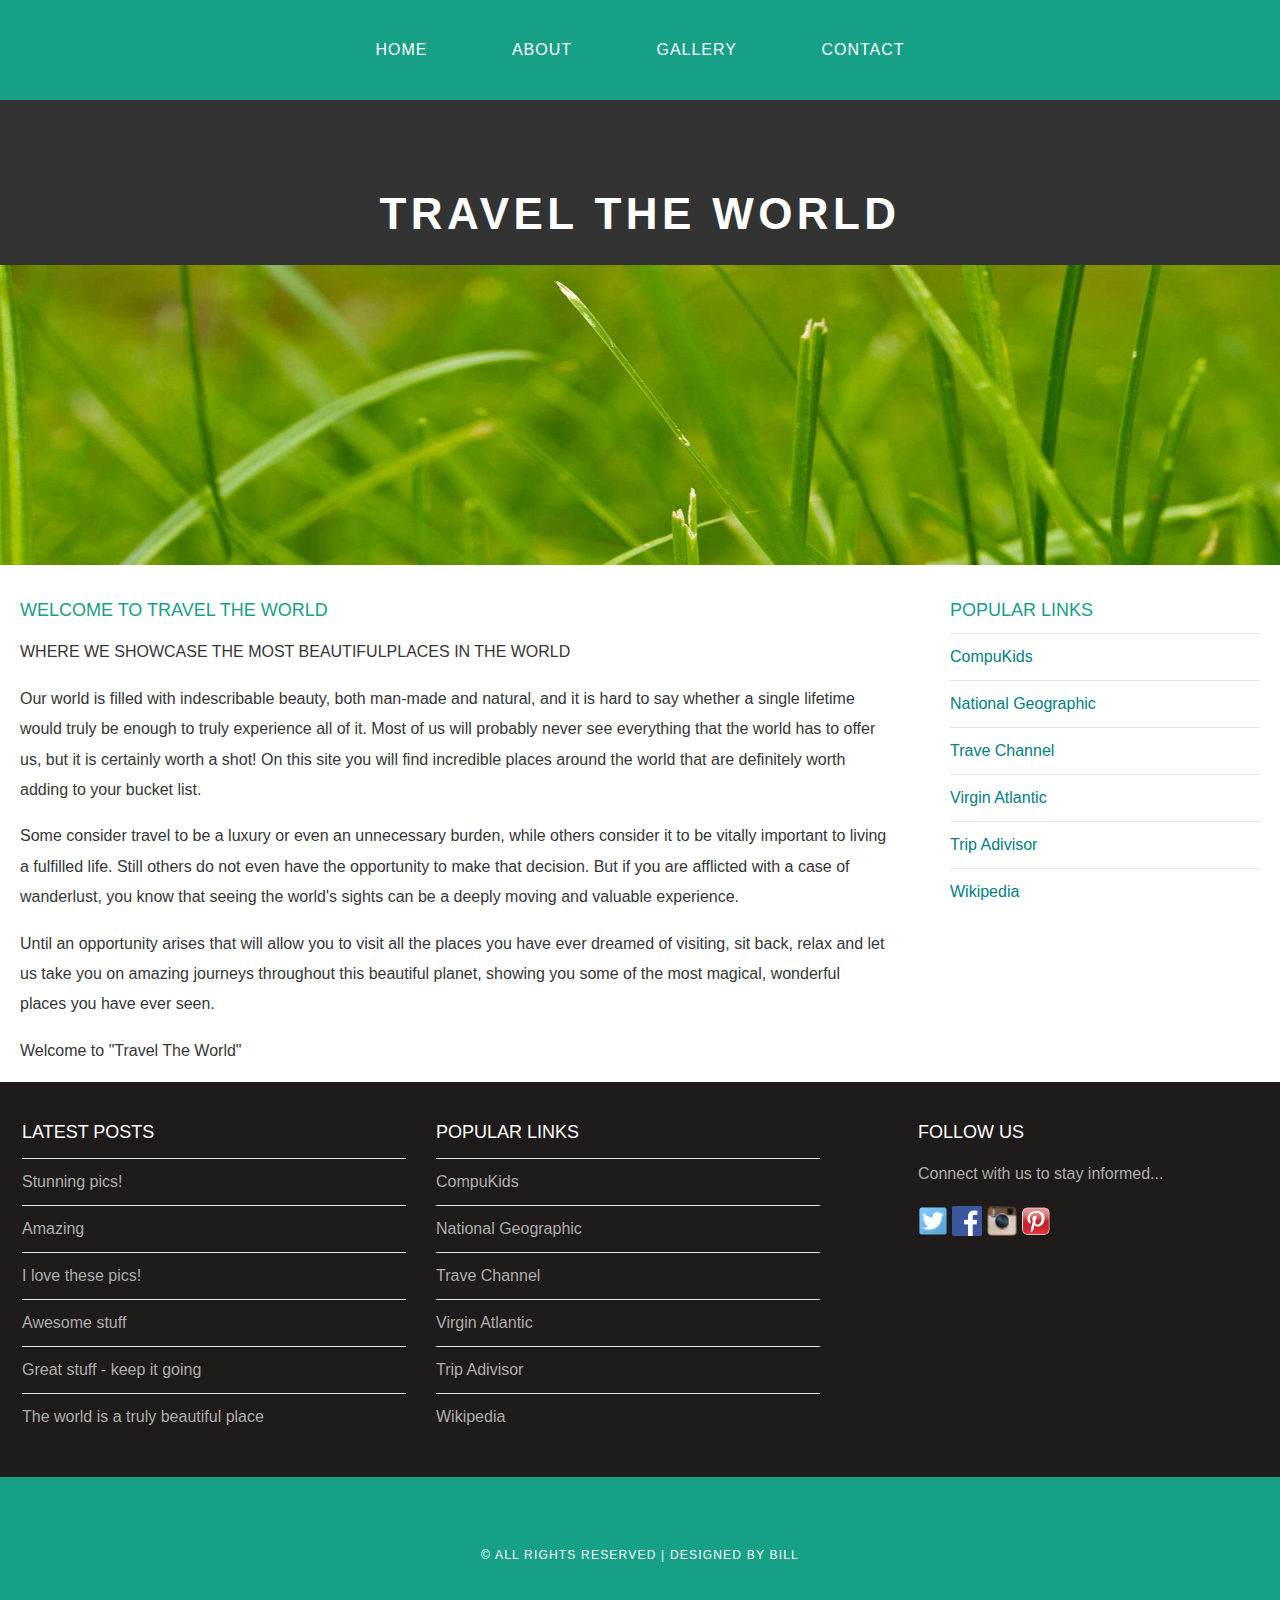
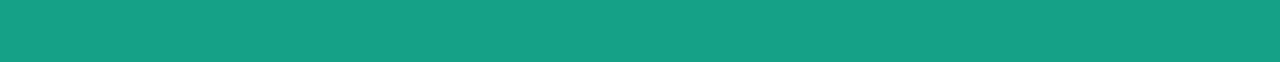
<file: index.html>
<!DOCTYPE html>
<html lang="en">
<head>
    <meta charset="UTF-8">
    <meta name="viewport" content="width=device-width, initial-scale=1.0">
    <title>Travel the world</title>
    <link rel="stylesheet" href="style.css">
</head>
<body>
    <div id="menu">
        <ul>
            <li><a href="#">Home</a></li>
            <li><a href="about.html">About</a></li>
            <li><a href="gallery.html">Gallery</a></li>
            <li><a href="contact.html">Contact</a></li>
        </ul>
    </div>
    <div id="header">
        <h1>TRAVEL THE WORLD</h1>
        <p>THE MOST BEAUTIFUL PLACES IN THE WORLD</p>
    </div>
    <div style="margin-top: -50px;" id="banner">
        <img src="images/pic01.jpg"/>
    </div>

    <div id="page">
        <div id="content">
        <h2>Welcome to Travel The World</h2>
        <P>WHERE WE SHOWCASE THE MOST BEAUTIFULPLACES IN THE WORLD</P>
        <p>Our world is filled with indescribable beauty, both man-made and natural, and it is hard to say whether a single lifetime would truly be enough to truly experience all of it. Most of us will probably never see everything that the world has to offer us, but it is certainly worth a shot! On this site you will find incredible places around the world that are definitely worth adding to your bucket list.</p>
        <p>Some consider travel to be a luxury or even an unnecessary burden, while others consider it to be vitally important to living a fulfilled life. Still others do not even have the opportunity to make that decision. But if you are afflicted with a case of wanderlust, you know that seeing the world's sights can be a deeply moving and valuable experience.</p>
        <p>Until an opportunity arises that will allow you to visit all the places you have ever dreamed of visiting, sit back, relax and let us take you on amazing journeys throughout this beautiful planet, showing you some of the most magical, wonderful places you have ever seen.</p>
        <p>Welcome to "Travel The World"</p>
    </div>

    <div id="sidebar">
        <ul class="styled">
        <h2>POPULAR LINKS</h2>
    <li><a href="http://www.compukids.me">CompuKids</a></li>
    <li><a href="http://www.nationalgeographic.com/">National Geographic</a></li>
    <li><a href="http://www.travelchannel.com/">Trave Channel</a></li>
    <li><a href="http://www.virgin-atlantic.com/us/en.html">Virgin Atlantic</a></li>
    <li><a href="http://www.tripadvisor.com">Trip Adivisor</a></li>
    <li><a href="https://en.wikipedia.org/wiki/Main_Page">Wikipedia</a></li>
    </ul>
     </div>
    </div>

    <div id="footer"> 
        <div id="box1"> 
            <h2>LATEST POSTS</h2>
            <ul class="styled">
                <li><a href="#">Stunning pics!</a></li>
                <li><a href="#">Amazing</a></li>
                <li><a href="#">I love these pics!</a></li>
                <li><a href="#">Awesome stuff</a></li>
                <li><a href="#">Great stuff - keep it going</a></li>
                <li><a href="#">The world is a truly beautiful place</a></li>
                </ul>
        </div>

        
        <div id="box2">
             <h2>POPULAR LINKS</h2>
                <ul class="styled">
                <li><a href="http://www.compukids.me">CompuKids</a></li>
                <li><a href="http://www.nationalgeographic.com/">National Geographic</a></li>
                <li><a href="http://www.travelchannel.com/">Trave Channel</a></li>
                <li><a href="http://www.virgin-atlantic.com/us/en.html">Virgin Atlantic</a></li>
                <li><a href="http://www.tripadvisor.com">Trip Adivisor</a></li>
                <li><a href="https://en.wikipedia.org/wiki/Main_Page">Wikipedia</a></li>
                </ul>
           </div>

     <div id="box3">
            <h2>Follow Us</h2>
            <p>Connect with us to stay informed...</p>
            <a href="#"><img src="images/twitter.png" height="30"/></a>
            <a href="#"><img src="images/facebook.png" height="30"/></a>
            <a href="#"><img src="images/instagram.png" height="30"/></a>
            <a href="#"><img src="images/pinterest.png" height="30"/></a>
        </div>
     </div>

     <div id="copyright">
        <p>&copy; All Rights Reserved | Designed by Bill</p>
     </div>
</body>
</html>
</file>
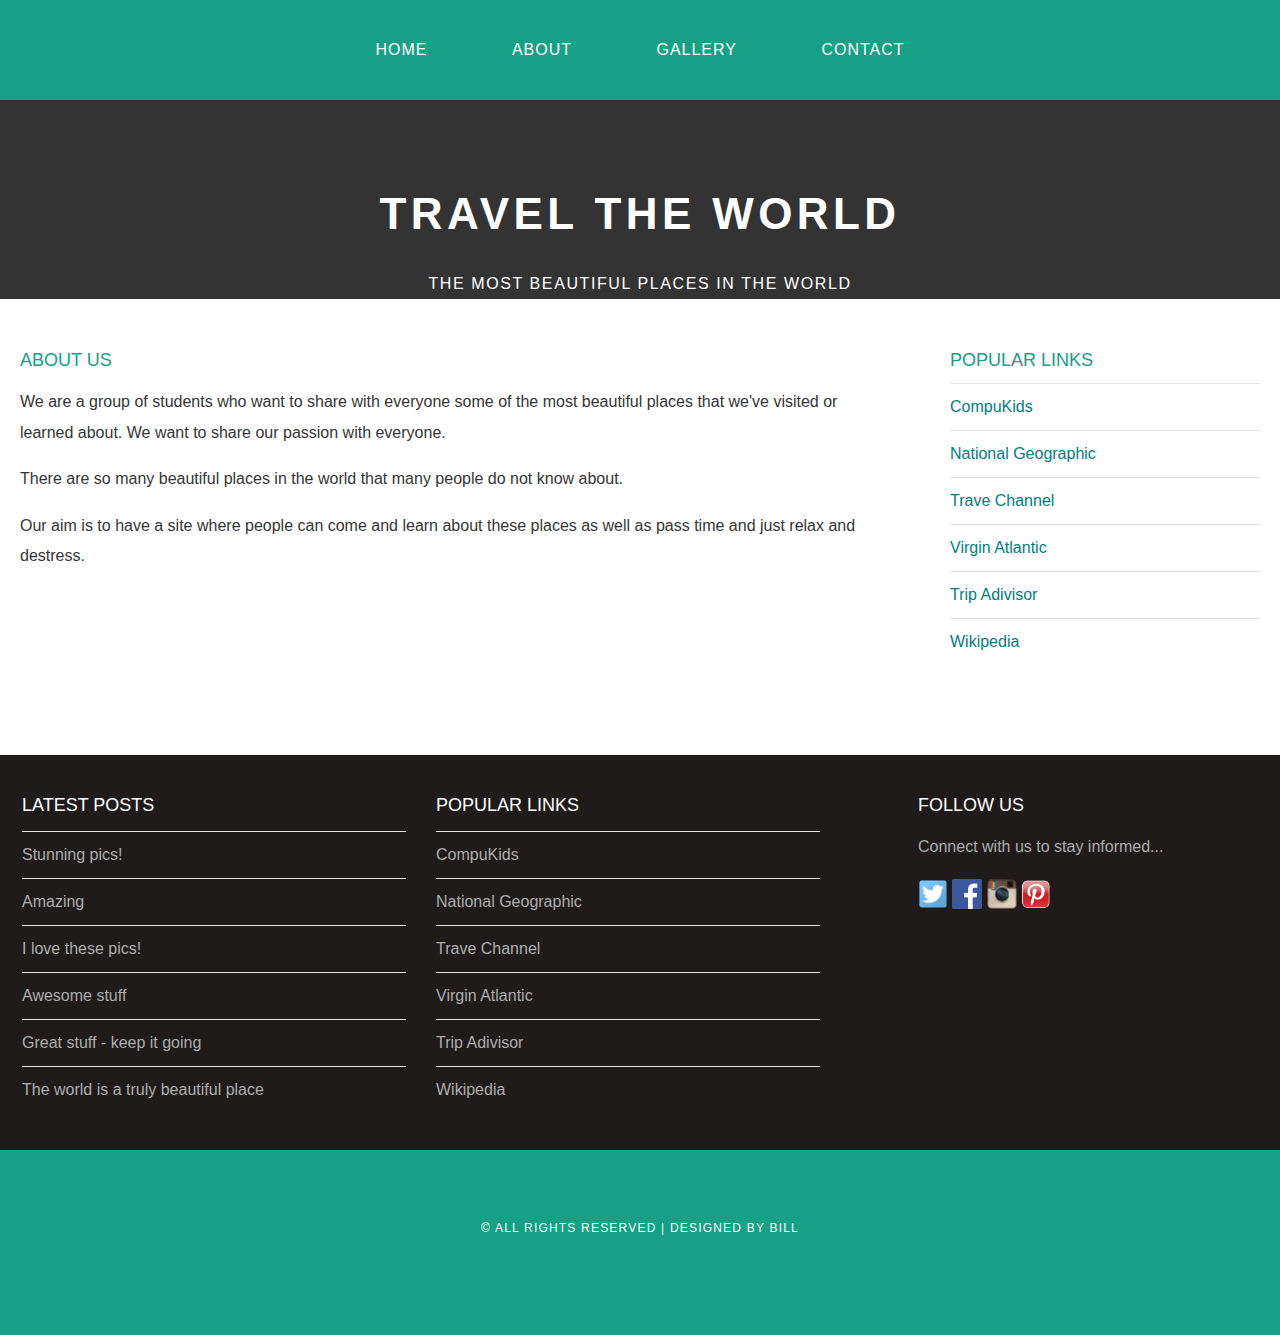
<file: about.html>
<!DOCTYPE html>
<html lang="en">
<head>
    <meta charset="UTF-8">
    <meta name="viewport" content="width=device-width, initial-scale=1.0">
    <title>Travel the world</title>
    <link rel="stylesheet" href="style.css">
</head>
<body>
    <div id="menu">
        <ul>
            <li><a href="index.html">Home</a></li>
            <li><a href="#">About</a></li>
            <li><a href="gallery.html">Gallery</a></li>
            <li><a href="contact.html">Contact</a></li>
        </ul>
    </div>
    <div id="header">
        <h1>TRAVEL THE WORLD</h1>
        <p>THE MOST BEAUTIFUL PLACES IN THE WORLD</p>
    </div>
    

    <div id="page">
        <div id="content">
        <h2>About Us</h2>
        <p>We are a group of students who want to share with everyone some of the most beautiful places that we've visited or learned about. We want to share our passion with everyone.</p>
        <p>There are so many beautiful places in the world that many people do not know about. </p>
        <p>Our aim is to have a site where people can come and learn about these places as well as pass time and just relax and destress. </p>
    </div>

    <div id="sidebar">
        <ul class="styled">
        <h2>POPULAR LINKS</h2>
    <li><a href="http://www.compukids.me">CompuKids</a></li>
    <li><a href="http://www.nationalgeographic.com/">National Geographic</a></li>
    <li><a href="http://www.travelchannel.com/">Trave Channel</a></li>
    <li><a href="http://www.virgin-atlantic.com/us/en.html">Virgin Atlantic</a></li>
    <li><a href="http://www.tripadvisor.com">Trip Adivisor</a></li>
    <li><a href="https://en.wikipedia.org/wiki/Main_Page">Wikipedia</a></li>
    </ul>
     </div>
    </div>

    <div id="footer"> 
        <div id="box1"> 
            <h2>LATEST POSTS</h2>
            <ul class="styled">
                <li><a href="#">Stunning pics!</a></li>
                <li><a href="#">Amazing</a></li>
                <li><a href="#">I love these pics!</a></li>
                <li><a href="#">Awesome stuff</a></li>
                <li><a href="#">Great stuff - keep it going</a></li>
                <li><a href="#">The world is a truly beautiful place</a></li>
                </ul>
        </div>

        
        <div id="box2">
             <h2>POPULAR LINKS</h2>
                <ul class="styled">
                <li><a href="http://www.compukids.me">CompuKids</a></li>
                <li><a href="http://www.nationalgeographic.com/">National Geographic</a></li>
                <li><a href="http://www.travelchannel.com/">Trave Channel</a></li>
                <li><a href="http://www.virgin-atlantic.com/us/en.html">Virgin Atlantic</a></li>
                <li><a href="http://www.tripadvisor.com">Trip Adivisor</a></li>
                <li><a href="https://en.wikipedia.org/wiki/Main_Page">Wikipedia</a></li>
                </ul>
           </div>

     <div id="box3">
            <h2>Follow Us</h2>
            <p>Connect with us to stay informed...</p>
            <a href="#"><img src="images/twitter.png" height="30"/></a>
            <a href="#"><img src="images/facebook.png" height="30"/></a>
            <a href="#"><img src="images/instagram.png" height="30"/></a>
            <a href="#"><img src="images/pinterest.png" height="30"/></a>
        </div>
     </div>

     <div id="copyright">
        <p>&copy; All Rights Reserved | Designed by Bill</p>
     </div>
</body>
</html>
</file>
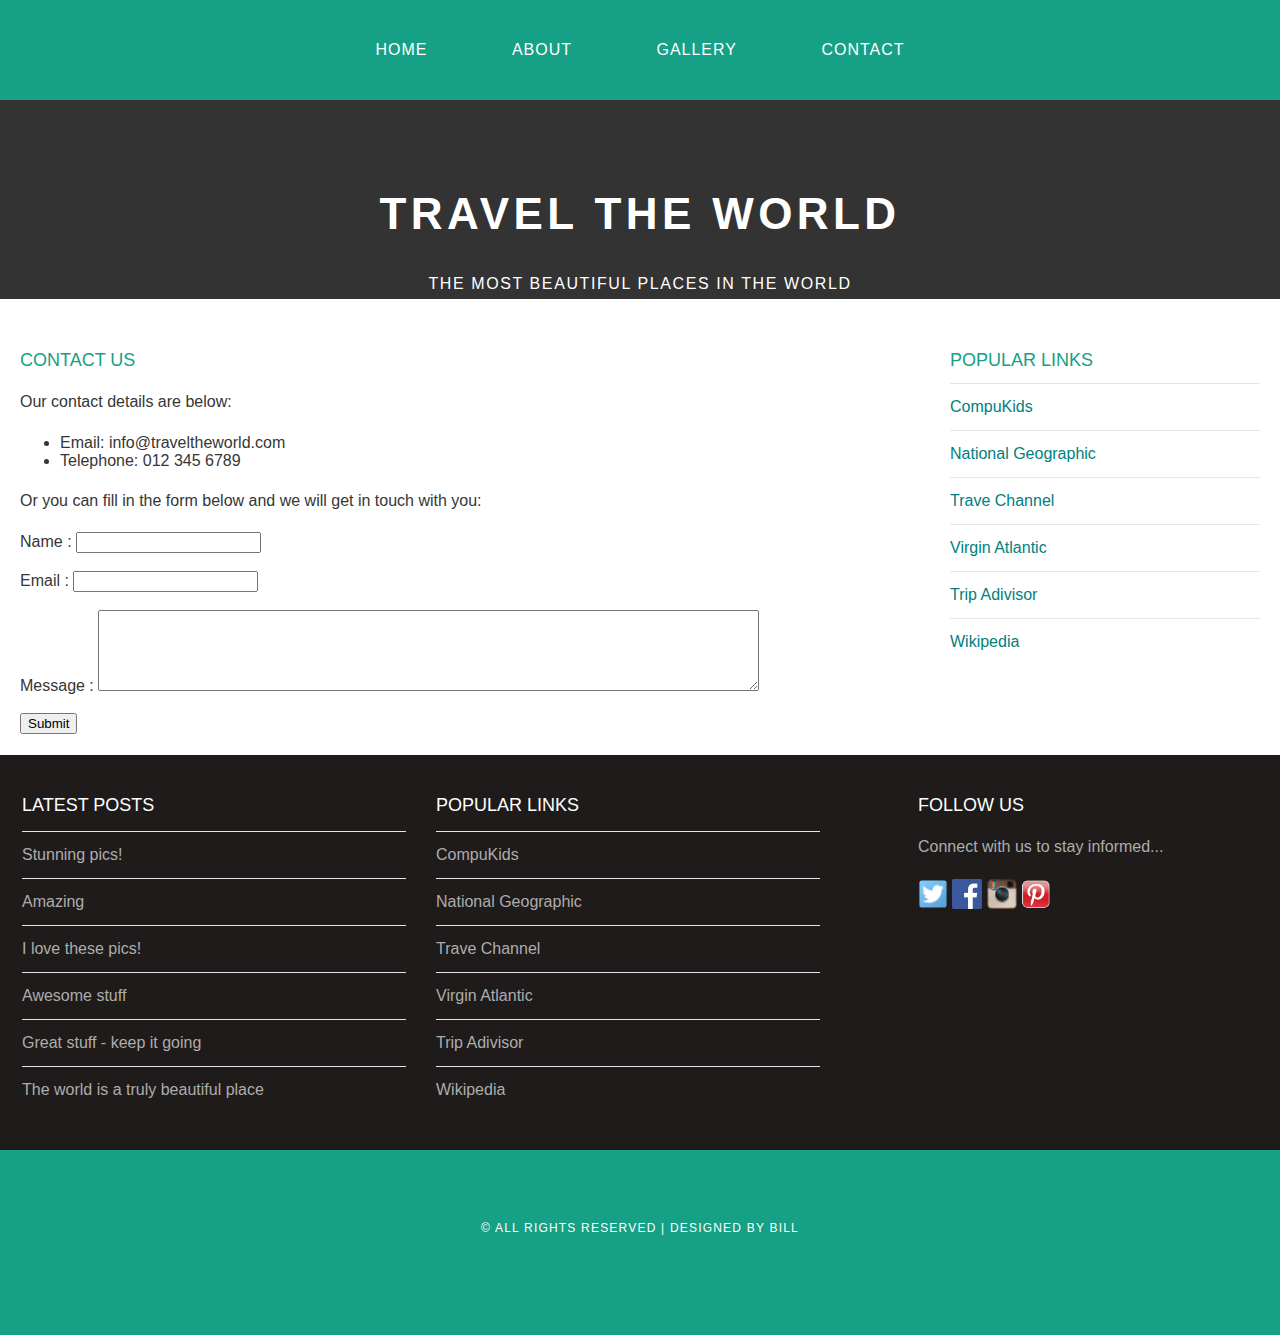
<file: contact.html>
<!DOCTYPE html>
<html lang="en">
<head>
    <meta charset="UTF-8">
    <meta name="viewport" content="width=device-width, initial-scale=1.0">
    <title>Travel the world</title>
    <link rel="stylesheet" href="style.css">
</head>
<body>
    <div id="menu">
        <ul>
            <li><a href="index.html">Home</a></li>
            <li><a href="about.html">About</a></li>
            <li><a href="gallery.html">Gallery</a></li>
            <li><a href="#">Contact</a></li>
        </ul>
    </div>
    <div id="header">
        <h1>TRAVEL THE WORLD</h1>
        <p>THE MOST BEAUTIFUL PLACES IN THE WORLD</p>
    </div>
    

    <div id="page">
        <div id="content">
        <h2>Contact Us</h2>
        <p>Our contact details are below:</p>

<ul class="style1">
    <li>Email: info@traveltheworld.com</li>
    <li>Telephone: 012 345 6789</li>
    </ul>

<p>Or you can fill in the form below and we will get in touch with you:</p>
<form>
Name      : <input type="text" /><br/><br/>
Email     : <input type="email" /><br/><br/>
Message   : <textarea cols="80" rows="5"></textarea><br/><br/>
<input type="submit" value="Submit"/>
</form>
    </div>

    <div id="sidebar">
        <ul class="styled">
        <h2>POPULAR LINKS</h2>
    <li><a href="http://www.compukids.me">CompuKids</a></li>
    <li><a href="http://www.nationalgeographic.com/">National Geographic</a></li>
    <li><a href="http://www.travelchannel.com/">Trave Channel</a></li>
    <li><a href="http://www.virgin-atlantic.com/us/en.html">Virgin Atlantic</a></li>
    <li><a href="http://www.tripadvisor.com">Trip Adivisor</a></li>
    <li><a href="https://en.wikipedia.org/wiki/Main_Page">Wikipedia</a></li>
    </ul>
     </div>
    </div>

    <div id="footer"> 
        <div id="box1"> 
            <h2>LATEST POSTS</h2>
            <ul class="styled">
                <li><a href="#">Stunning pics!</a></li>
                <li><a href="#">Amazing</a></li>
                <li><a href="#">I love these pics!</a></li>
                <li><a href="#">Awesome stuff</a></li>
                <li><a href="#">Great stuff - keep it going</a></li>
                <li><a href="#">The world is a truly beautiful place</a></li>
                </ul>
        </div>

        
        <div id="box2">
             <h2>POPULAR LINKS</h2>
                <ul class="styled">
                <li><a href="http://www.compukids.me">CompuKids</a></li>
                <li><a href="http://www.nationalgeographic.com/">National Geographic</a></li>
                <li><a href="http://www.travelchannel.com/">Trave Channel</a></li>
                <li><a href="http://www.virgin-atlantic.com/us/en.html">Virgin Atlantic</a></li>
                <li><a href="http://www.tripadvisor.com">Trip Adivisor</a></li>
                <li><a href="https://en.wikipedia.org/wiki/Main_Page">Wikipedia</a></li>
                </ul>
           </div>

     <div id="box3">
            <h2>Follow Us</h2>
            <p>Connect with us to stay informed...</p>
            <a href="#"><img src="images/twitter.png" height="30"/></a>
            <a href="#"><img src="images/facebook.png" height="30"/></a>
            <a href="#"><img src="images/instagram.png" height="30"/></a>
            <a href="#"><img src="images/pinterest.png" height="30"/></a>
        </div>
     </div>

     <div id="copyright">
        <p>&copy; All Rights Reserved | Designed by Bill</p>
     </div>
</body>
</html>
</file>
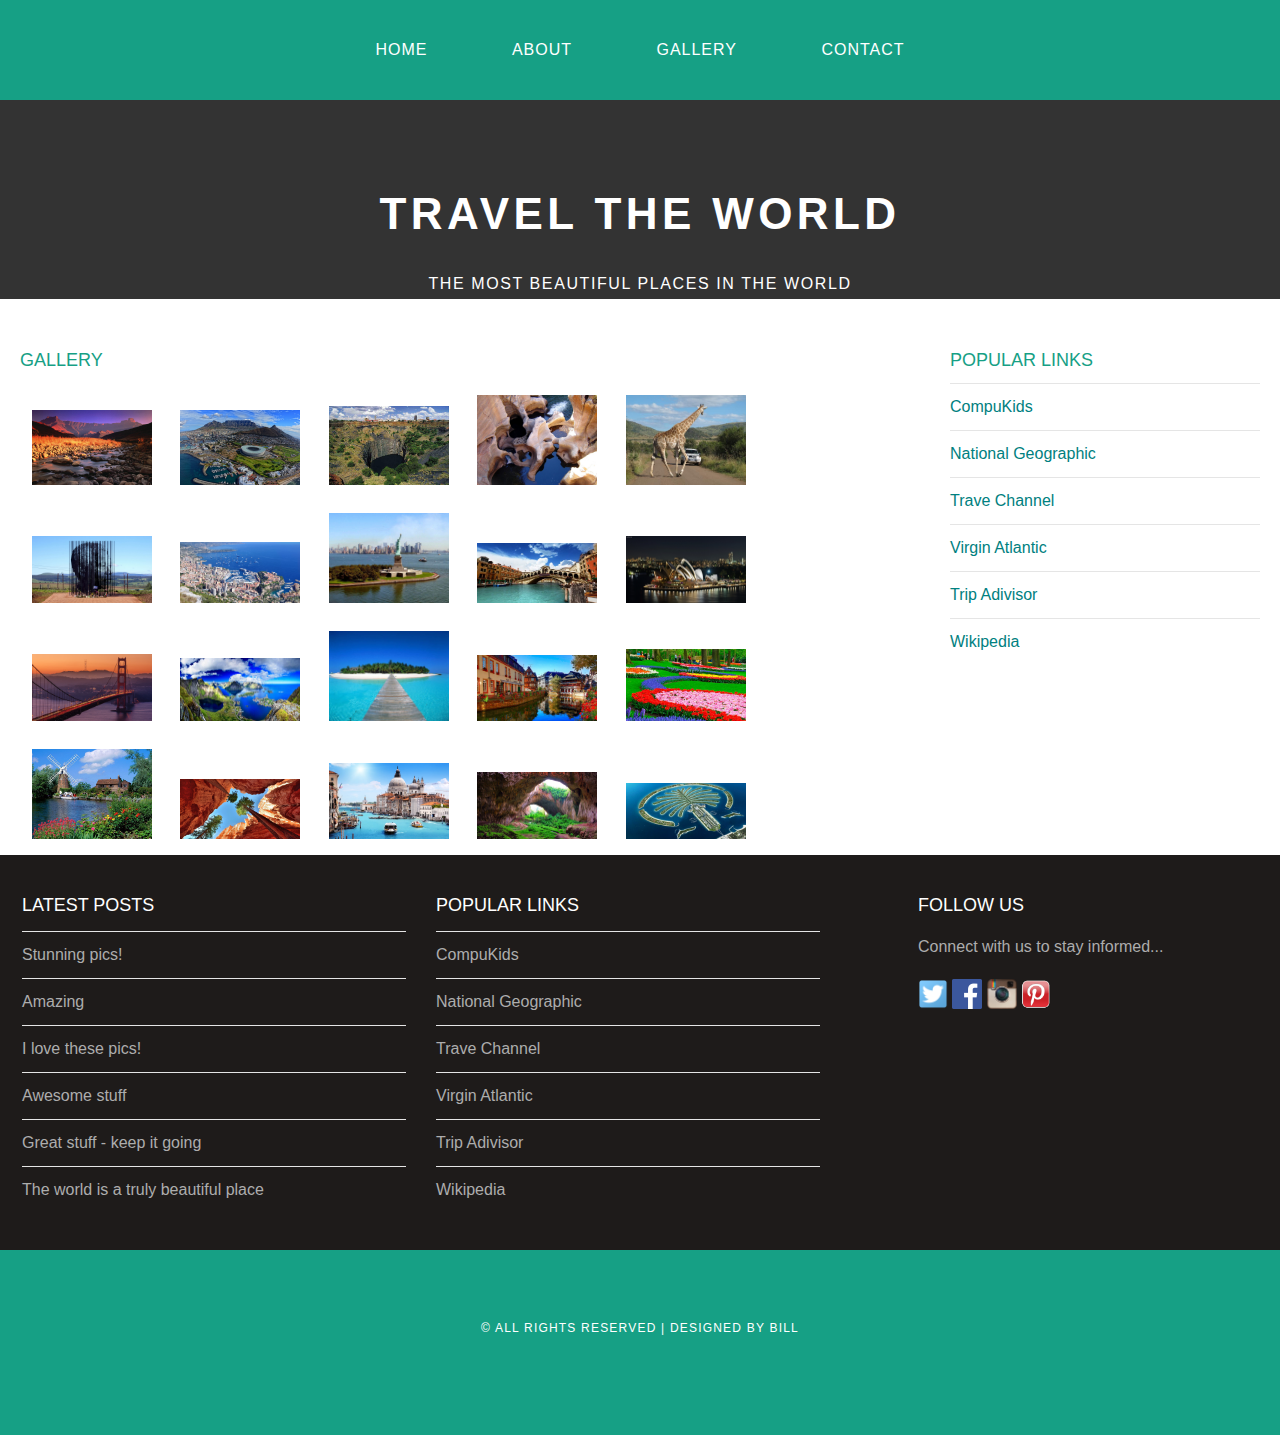
<file: gallery.html>
<!DOCTYPE html>
<html lang="en">
<head>
    <meta charset="UTF-8">
    <meta name="viewport" content="width=device-width, initial-scale=1.0">
    <title>Travel the world</title>
    <link rel="stylesheet" href="style.css">
</head>
<body>
    <div id="menu">
        <ul>
            <li><a href="index.html">Home</a></li>
            <li><a href="about.html">About</a></li>
            <li><a href="#">Gallery</a></li>
            <li><a href="contact.html">Contact</a></li>
        </ul>
    </div>
    <div id="header">
        <h1>TRAVEL THE WORLD</h1>
        <p>THE MOST BEAUTIFUL PLACES IN THE WORLD</p>
    </div>
    

    <div id="page">
        <div id="content">
        <h2>Gallery</h2>
        <div id="gallery">
        <img src="images/pic1.jpg"/>
        <img src="images/pic2.jpg"/>
        <img src="images/pic3.jpg"/>
        <img src="images/pic4.jpg"/>
        <img src="images/pic5.jpg"/>
        <img src="images/pic6.jpg"/>
        <img src="images/pic7.jpg"/>
        <img src="images/pic8.jpg"/>
        <img src="images/pic9.jpg"/>
        <img src="images/pic10.jpg"/>
        <img src="images/pic11.jpg"/>
        <img src="images/pic12.jpg"/>
        <img src="images/pic13.jpg"/>
        <img src="images/pic14.jpg"/>
        <img src="images/pic15.jpg"/>
        <img src="images/pic16.jpg"/>
        <img src="images/pic17.jpg"/>
        <img src="images/pic18.jpg"/>
        <img src="images/pic19.jpg"/>
        <img src="images/pic20.jpg"/>
        </div>
        </div>

    <div id="sidebar">
        <ul class="styled">
        <h2>POPULAR LINKS</h2>
    <li><a href="http://www.compukids.me">CompuKids</a></li>
    <li><a href="http://www.nationalgeographic.com/">National Geographic</a></li>
    <li><a href="http://www.travelchannel.com/">Trave Channel</a></li>
    <li><a href="http://www.virgin-atlantic.com/us/en.html">Virgin Atlantic</a></li>
    <li><a href="http://www.tripadvisor.com">Trip Adivisor</a></li>
    <li><a href="https://en.wikipedia.org/wiki/Main_Page">Wikipedia</a></li>
    </ul>
     </div>
    </div>

    <div id="footer"> 
        <div id="box1"> 
            <h2>LATEST POSTS</h2>
            <ul class="styled">
                <li><a href="#">Stunning pics!</a></li>
                <li><a href="#">Amazing</a></li>
                <li><a href="#">I love these pics!</a></li>
                <li><a href="#">Awesome stuff</a></li>
                <li><a href="#">Great stuff - keep it going</a></li>
                <li><a href="#">The world is a truly beautiful place</a></li>
                </ul>
        </div>

        
        <div id="box2">
             <h2>POPULAR LINKS</h2>
                <ul class="styled">
                <li><a href="http://www.compukids.me">CompuKids</a></li>
                <li><a href="http://www.nationalgeographic.com/">National Geographic</a></li>
                <li><a href="http://www.travelchannel.com/">Trave Channel</a></li>
                <li><a href="http://www.virgin-atlantic.com/us/en.html">Virgin Atlantic</a></li>
                <li><a href="http://www.tripadvisor.com">Trip Adivisor</a></li>
                <li><a href="https://en.wikipedia.org/wiki/Main_Page">Wikipedia</a></li>
                </ul>
           </div>

     <div id="box3">
            <h2>Follow Us</h2>
            <p>Connect with us to stay informed...</p>
            <a href="#"><img src="images/twitter.png" height="30"/></a>
            <a href="#"><img src="images/facebook.png" height="30"/></a>
            <a href="#"><img src="images/instagram.png" height="30"/></a>
            <a href="#"><img src="images/pinterest.png" height="30"/></a>
        </div>
     </div>

     <div id="copyright">
        <p>&copy; All Rights Reserved | Designed by Bill</p>
     </div>
</body>
</html>
</file>
<file: style.css>
/* ************************************************************************** */
/* Universal styles
/* ************************************************************************** */
body{
    margin: 0;
    padding: 0;
    background-color: #ffffff;
    font-family: 'raleway', sans-serif;
    font-size: 16px;
    font-weight: 400;
    color: #363636;
}

p{
    line-height: 190%;
}

a{
    text-decoration: none;
    color: teal;
}

/* ************************************************************************** */
/* Menu
/* ************************************************************************** */
#menu{
    background-color: #16a085;
    height: 100px;
}

#menu ul{
    margin: 0;
    padding: 0;
    list-style-type: none;
    text-align: center;
}

#menu li{
    display: inline-block;
}

#menu a{
    letter-spacing: 1px;
    text-decoration: none;
    text-align: center;
    text-transform: uppercase;
    font-size: 16px;
    line-height: 100px;
    color: #ffffff;

    padding: 0 40px;
    border: none;
    display: block;
}

#menu a:hover{
    background-color: #1abc9c;
}

/* ************************************************************************** */
/* Header
/* ************************************************************************** */

#header {
    padding: 60px 0px 0;
    background-color: #333333;
    text-align: center;
}

#header h1{
    letter-spacing: 0.1em;
    font-size: 44px;
    color: #ffffff;
}

#header p{
    letter-spacing: 0.1em;
    color: #ffffff;
}

/* ************************************************************************** */
/* Banner
/* ************************************************************************** */

#banner{
    height: 300px;

}

#banner img{
    width: 100%;
    height: 300px;
    
}

/* ************************************************************************** */
/* PAGE*/
/* ************************************************************************* */

#page{
    min-height: 400px; 
    padding: 20px;
}

#page h2{ 
    margin-bottom: 12px; 
    text-transform: uppercase;
    font-weight: 400; 
    font-size: 18px;
    color: #16a085;
 }

 /* CONTENT */

#content{ 
    float: left;
    width: 70%;
               
}
/* SIDERBAR*/

#sidebar{ 
    float: right;
    width: 25%; 
}



/* Lists */
ul.styled{ 
    margin: 0;
    padding: 0; 
    list-style-type: none;
}

ul.styled li{
    border-top: solid 1px #e5e5e5; 
    padding: 14px 0px;
}

/* ************************************************************************** */
/*FOOTER*/
/* ************************************************************************* */

#footer { 
    width: 100%;
    height: 370px;
    background-color: #1e1b1a;
    padding-top: 25px;
    padding-left: 22px; 
    clear: both;
}

#footer h2{ 
    font-size: 18px; 
    font-weight: 400; 
    text-transform: uppercase; 
    color: #ffffff;
 }

 #footer p{ 
    color: #adadad;
}
#footer a{
   color: #adadad;
}

#box1{
    float: left; 
    width: 30%; 
    padding-right: 30px;
}


#box2{
    float: left; 
    width: 30%; 
    padding-right: 30px;
 }

 #box3{
    float: right; 
    width: 30%; 
    padding-left: 30px;
 }

 #copyright{ 
    width: 100%; 
    height: 130px; 
    text-align: center;
    background-color: #16a085; 
    padding-top: 55px; 
    clear: both;
 }

 #copyright p{ 
    font-size: 12px;
    letter-spacing: 0.1em;
    text-transform: uppercase;
    color: #ffffff;
 }

 
/* ************************************************************************** */
/* Gallery */
/* *************************************************************************** */

#gallery img{
	width:120px;
	margin:12px;
	-moz-transition: -moz-transform 0.5s ease-in;
	-webkit-transition: -webkit-transform 0.5s ease-in;
	-o-transition: -o-transform 0.5s ease-in;
}

#gallery img:hover{
	-moz-transform: scale(3);
	-webkit-transform: scale(3);
	-o-transform: scale(3);
 }
</file>
